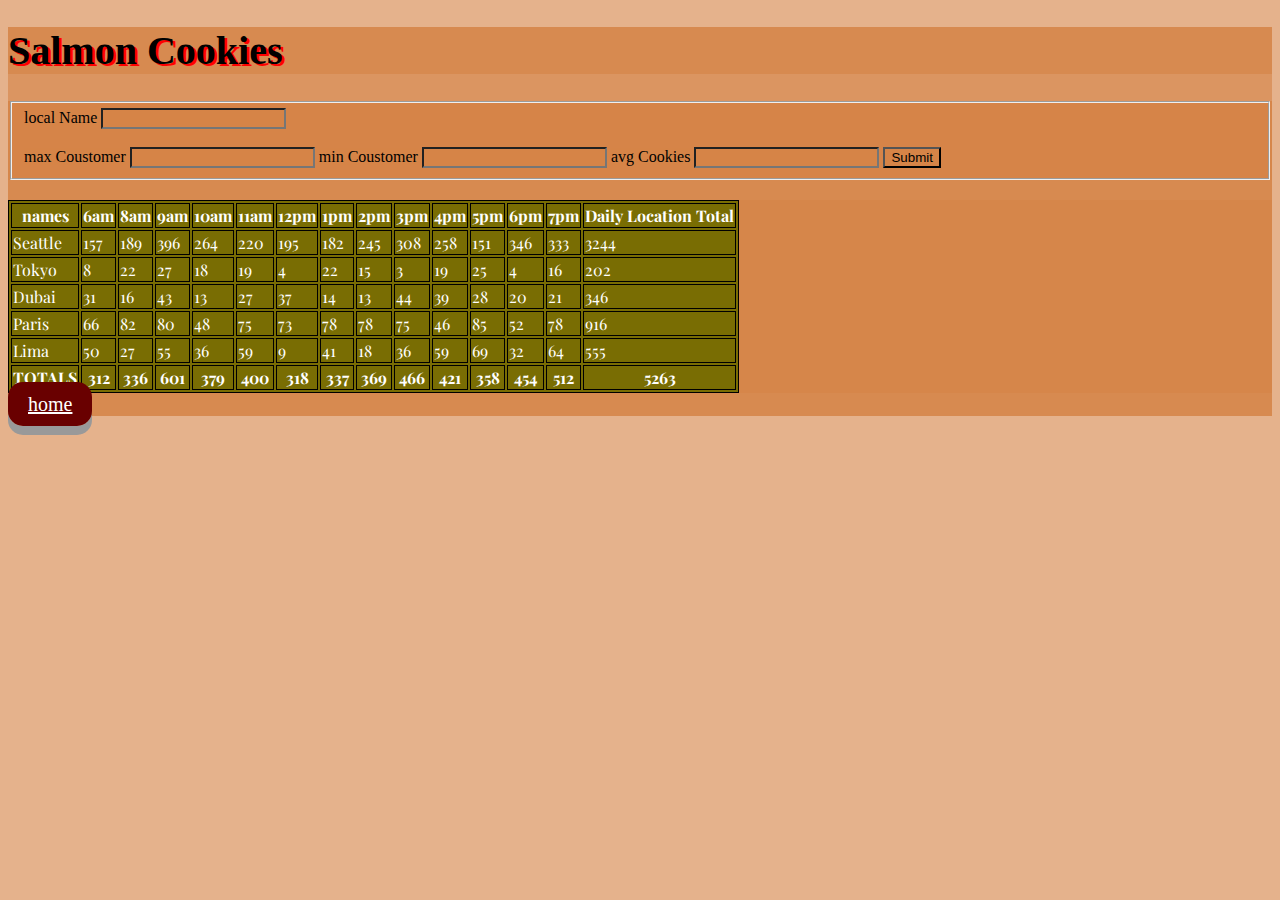
<file: sales.html>
<!DOCTYPE html>
<html>

<head>
    <title>
        Get started on the Salmon Cookies project
    </title>
    <link rel="stylesheet" href="style2.css"/>
    <link rel="preconnect" href="https://fonts.gstatic.com">
<link href="https://fonts.googleapis.com/css2?family=Playfair+Display&display=swap" rel="stylesheet">
</head>
<!-- localName, maxCoustomer, minCoustomer, avgCookies -->
<body>
    <header>
<h1>  Salmon Cookies</h1>
    </header>
    <main>
        <form action="" id="CookiesForm">
<fieldset>
<label for="localName">local Name</label>
<input type="text" id="localName" name="localName">

<br>
<br>
<label for="maxCoustomer">max Coustomer</label>
<input type="number"  id="maxCoustomer" name="maxCoustomer">

<label for="minCoustomer">min Coustomer</label>
<input type="number"  id="minCoustomer" name="minCoustomer">

<label for="avgCookies">avg Cookies</label>
<input type="number"  id="avgCookies" name="avgCookies">

<input type="submit">






   
</fieldset>


        </form>
        <h2>
           
        </h2>
        <div id ="parent"></div>

        

    </main>
    <footer>
        <a href="index.html">home</a>

        <script src="app.js"></script>

    </footer>

</body>

</html>
</file>
<file: style2.css>
*{
    box-sizing: border-box;
    background-color: rgba(214, 131, 71, 0.623);
}

table, th, td { background-color: #796d03;
    color: white;
    border: 1px solid black;
    font-family: 'Playfair Display', serif;
}


    header{
        display: inline;
            width:50px;
          
         
          /* outline: hsl(347, 96%, 48%) solid 12px; */
         
          font-size: 20px;
          text-shadow: 3px 2px red;
          } 



img{
          animation:fall 15s linear infinite ;
          animation-delay:-4s;
        }
        
a{
    
    padding: 11px 20px;
    font-size: 20px;
    text-align: center;
    cursor: pointer;
    outline: none;
    color: #fff;
    background-color: #690000;
    border: none;
    border-radius: 15px;
    box-shadow: 0 9px #999;
}
</file>
